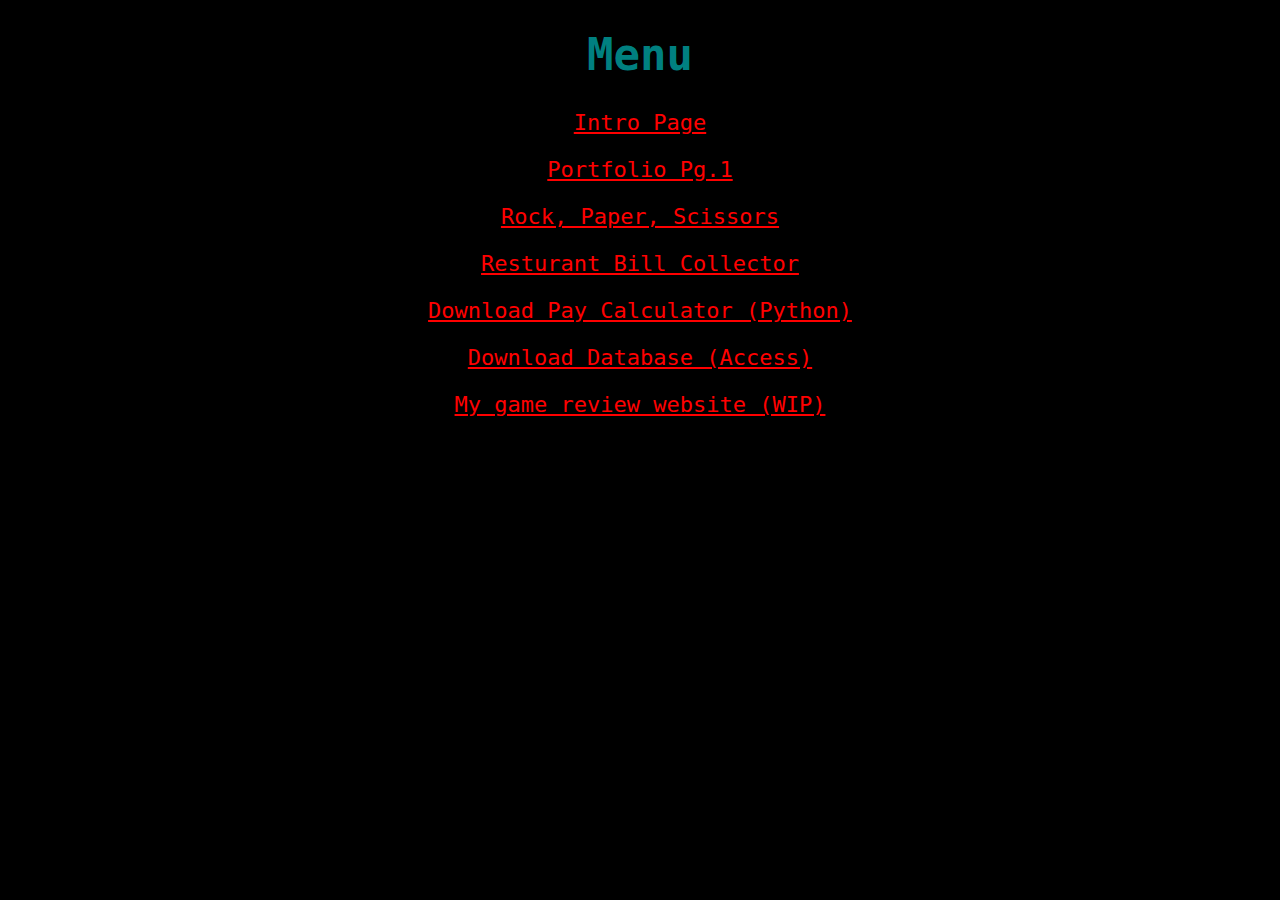
<file: Index.html>
<!DOCTYPE HTML>
<html>
<head> 
<title>Menu</title>
<link rel="stylesheet" href="stylesheet.css">
</head>
<body>
<h1>Menu</h1>
<p><a href= "Intro1.html"title="Check out my">Intro Page</a><p>
<p><a href= "Portfolio.html">Portfolio Pg.1</a><p>
<p><a href= "RPS.html">Rock, Paper, Scissors</a><p>
<p><a href= "ResturantBillCollector.html">Resturant Bill Collector</a><p>
<p><a href="paycalc.py" download>Download Pay Calculator (Python)</a><p>
<p><a href="Donations.accdb" download>Download Database (Access)</a><p>
<p><a href="GameReview.html" download>My game review website (WIP)</a><p>
</body>
</html>
</file>
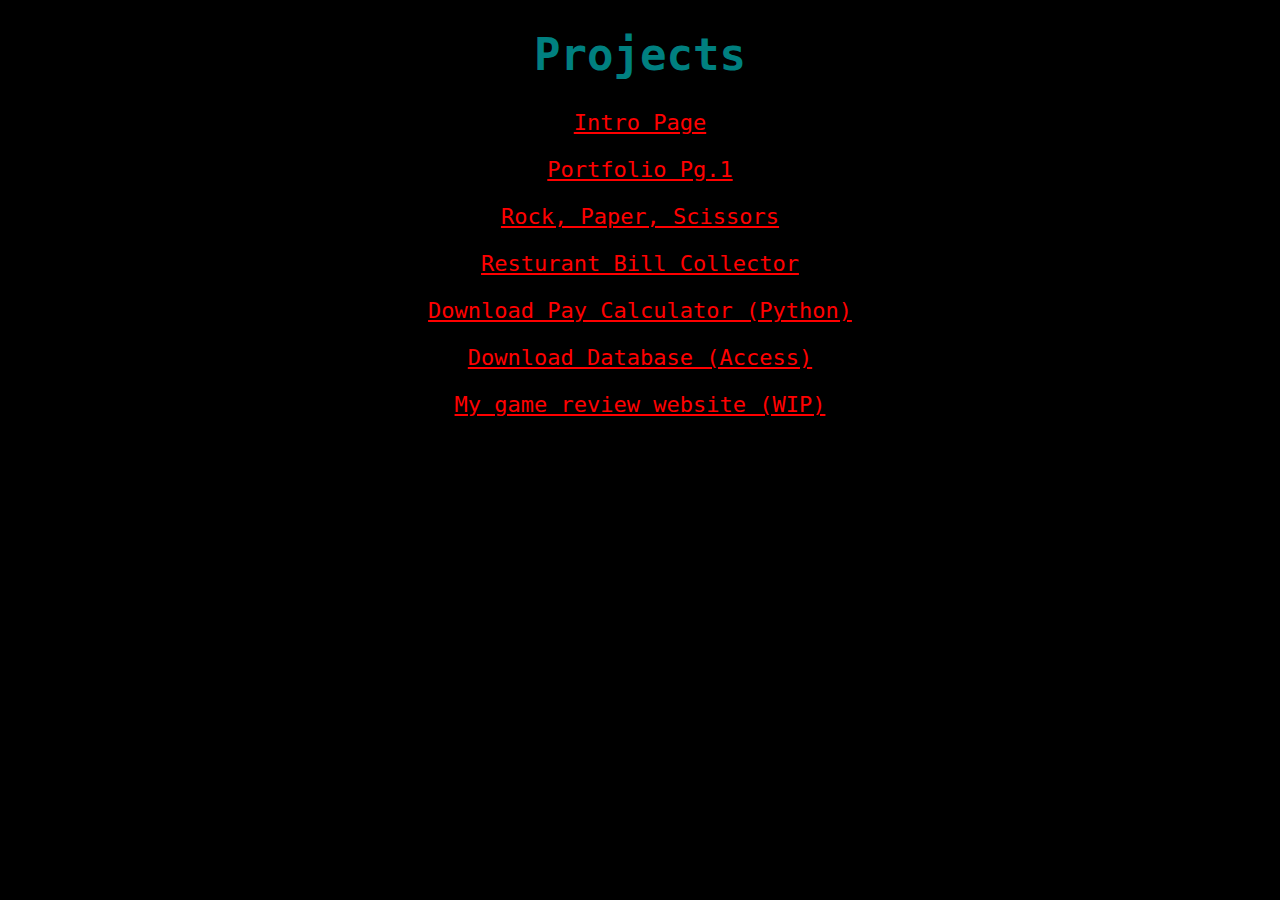
<file: index.html>
<!DOCTYPE HTML>
<html>
<head> 
<title>Projects</title>
<link rel="stylesheet" href="stylesheet.css">
</head>
<body>
<h1>Projects</h1>
<p><a href= "Intro1.html"title="Check out my">Intro Page</a><p>
<p><a href= "Portfolio.html">Portfolio Pg.1</a><p>
<p><a href= "RPS.html">Rock, Paper, Scissors</a><p>
<p><a href= "ResturantBillCollector.html">Resturant Bill Collector</a><p>
<p><a href="paycalc.py" download>Download Pay Calculator (Python)</a><p>
<p><a href="Donations.accdb" download>Download Database (Access)</a><p>
<p><a href="GameReview.html" download>My game review website (WIP)</a><p>
</body>

</html>
</file>
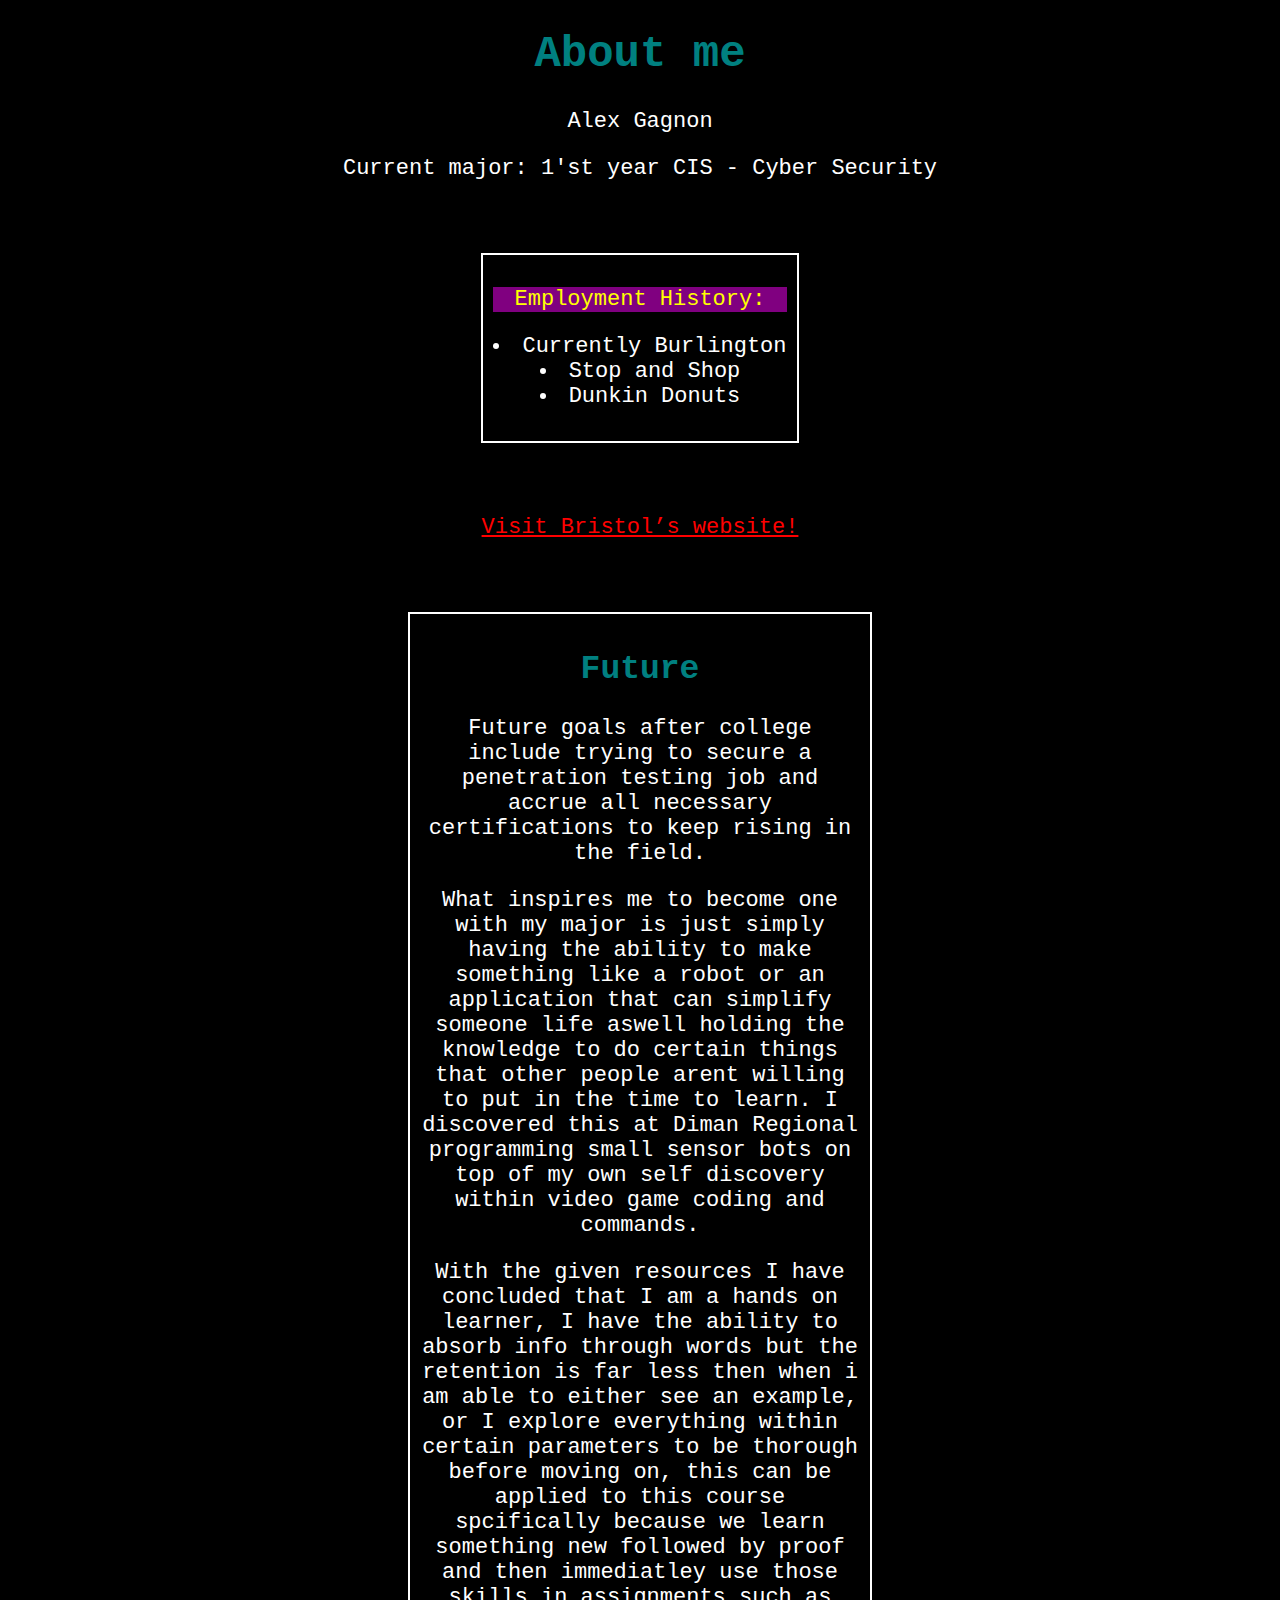
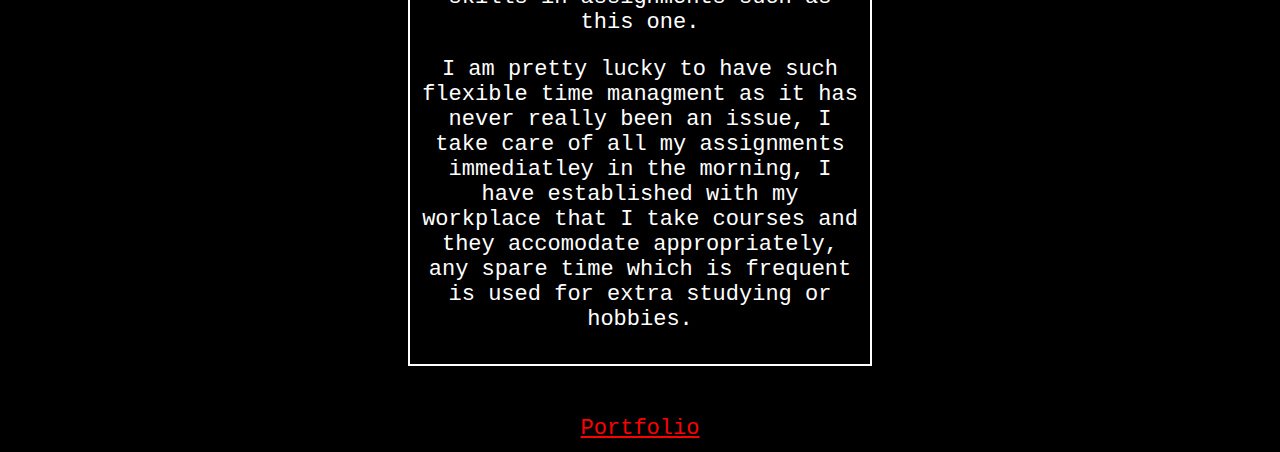
<file: Intro1.html>
<!DOCTYPE HTML>
<html>
	<head>
		<title>About Me</title>
	<link rel="stylesheet" href="stylesheet.css">
	</head>
	<body>
		<h1>About me</h1>
		<p>Alex Gagnon</p>
		<p>Current major: 1'st year CIS - Cyber Security</p>
	<div class="box1">
		<p class="EHIS">Employment History:<ul></p>
		<li>Currently Burlington
		<li>Stop and Shop
		<li>Dunkin Donuts
		</ul>
	</div>
		<p><a href="https://bristolcc.edu/">Visit Bristol’s website!</a>	
	<div>	
		<h2>Future</h2>
		<p>Future goals after college include trying to secure a penetration testing job and accrue all necessary certifications to keep rising in the field.</p>
		<p>What inspires me to become one with my major is just simply having the ability to make something like a robot or an application that can simplify someone life aswell holding the knowledge to do certain things that other people arent willing to put in the time to learn. I discovered this at Diman Regional programming small sensor bots on top of my own self discovery within video game coding and commands.<p>
		<p>With the given resources I have concluded that I am a hands on learner, I have the ability to absorb info through words but the retention is far less then when i am able to either see an example, or I explore everything within certain parameters to be thorough before moving on, this can be applied to this course spcifically because we learn something new followed by proof and then immediatley use those skills in assignments such as this one.</p>
		<p>I am pretty lucky to have such flexible time managment as it has never really been an issue, I take care of all my assignments immediatley in the morning, I have established with my workplace that I take courses and they accomodate appropriately, any spare time which is frequent is used for extra studying or hobbies.</p>
	</div>
	<a href= "Portfolio.html">Portfolio</a>
	</body>
</html>
</file>
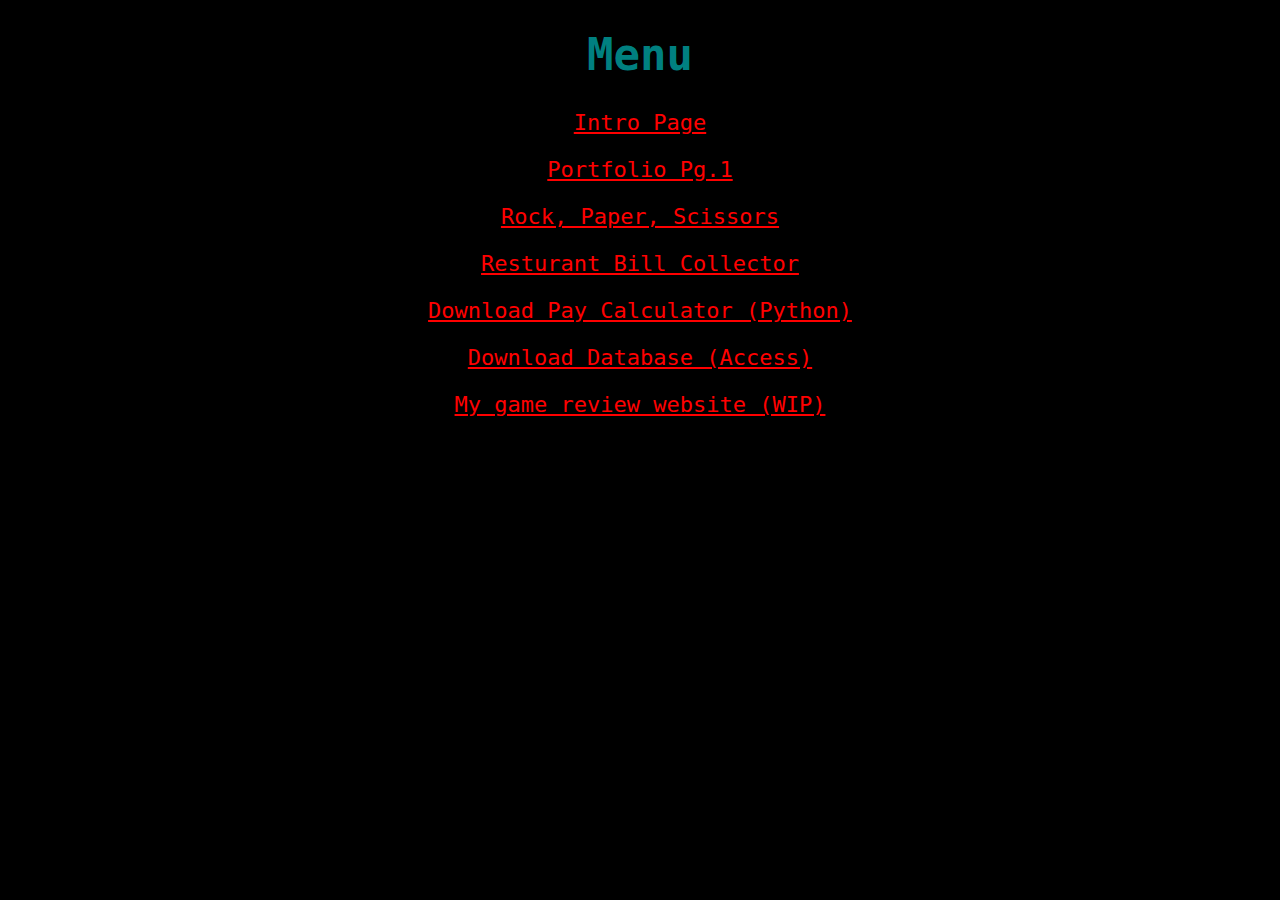
<file: Menu.html>
<!DOCTYPE HTML>
<html>
<head> 
<title>Menu</title>
<link rel="stylesheet" href="stylesheet.css">
</head>
<body>
<h1>Menu</h1>
<p><a href= "Intro1.html"title="Check out my">Intro Page</a><p>
<p><a href= "Portfolio.html">Portfolio Pg.1</a><p>
<p><a href= "RPS.html">Rock, Paper, Scissors</a><p>
<p><a href= "ResturantBillCollector.html">Resturant Bill Collector</a><p>
<p><a href="paycalc.py" download>Download Pay Calculator (Python)</a><p>
<p><a href="Donations.accdb" download>Download Database (Access)</a><p>
<p><a href="GameReview.html" download>My game review website (WIP)</a><p>
</body>
</html>
</file>
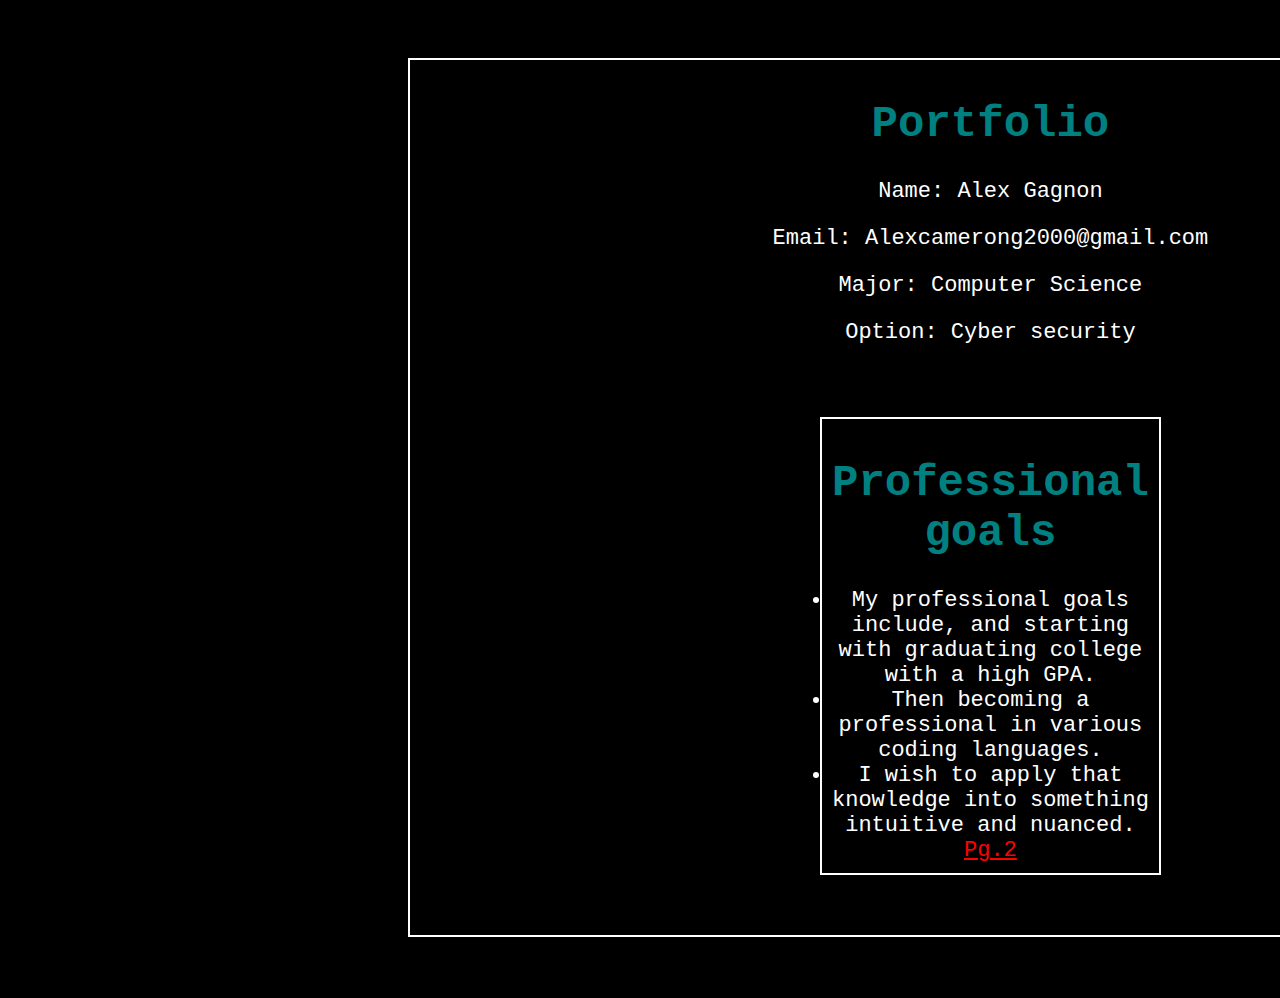
<file: Portfolio.html>
<!DOCTYPE HTML>
<html>
	<head>
		<title>Portfolio</title>
	<link rel="stylesheet" href="stylesheet.css">
	</head>
	<body>
		<div>
		<h1>Portfolio</h1>
		<p>Name: Alex Gagnon</p>
		<p>Email: Alexcamerong2000@gmail.com</p>
		<p>Major: Computer Science</p>
		<p>Option: Cyber security</p>
		<div>
		<h1>Professional goals</h1>
		<li>My professional goals include, and starting with graduating college with a high GPA.</li> 
		<li>Then becoming a professional in various coding languages.</li> 
		<li>I wish to apply that knowledge into something intuitive and nuanced.</li> 
		<a href= "index.html">Pg.2</a>
		</div>
	</body>
</html>

</html>
</file>
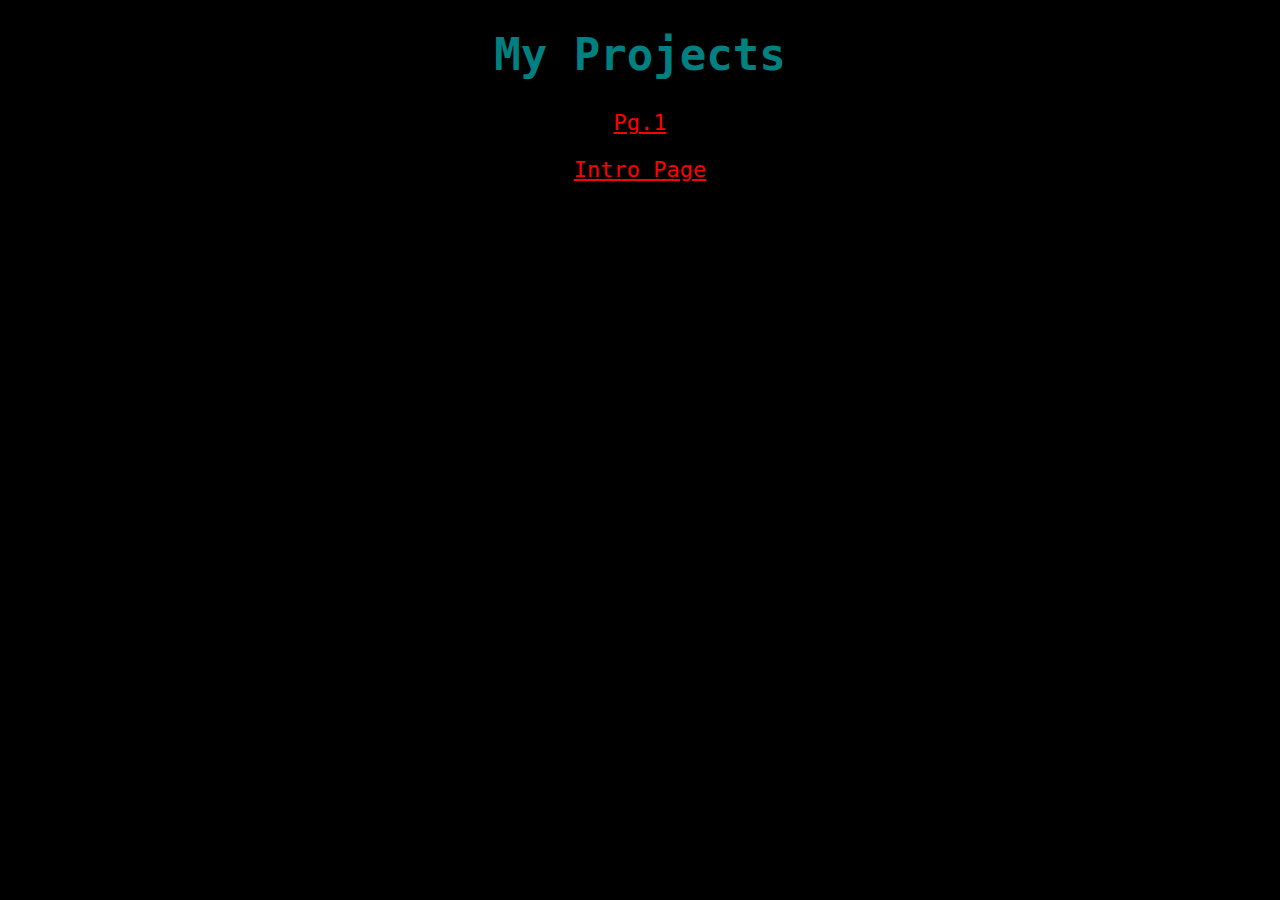
<file: PortfolioPg2.html>
<!DOCTYPE HTML>
<html>
	<head>
		<title>Portfolio pg.2</title>
	<link rel="stylesheet" href="stylesheet.css">
	</head>
	<body>
	<h1>My Projects</h1>
	<p><a href= "Portfolio.html">Pg.1</a><p>
	<p><a href= "Intro1.html"title="Check out my">Intro Page</a><p>
	</body>
</html>
</file>
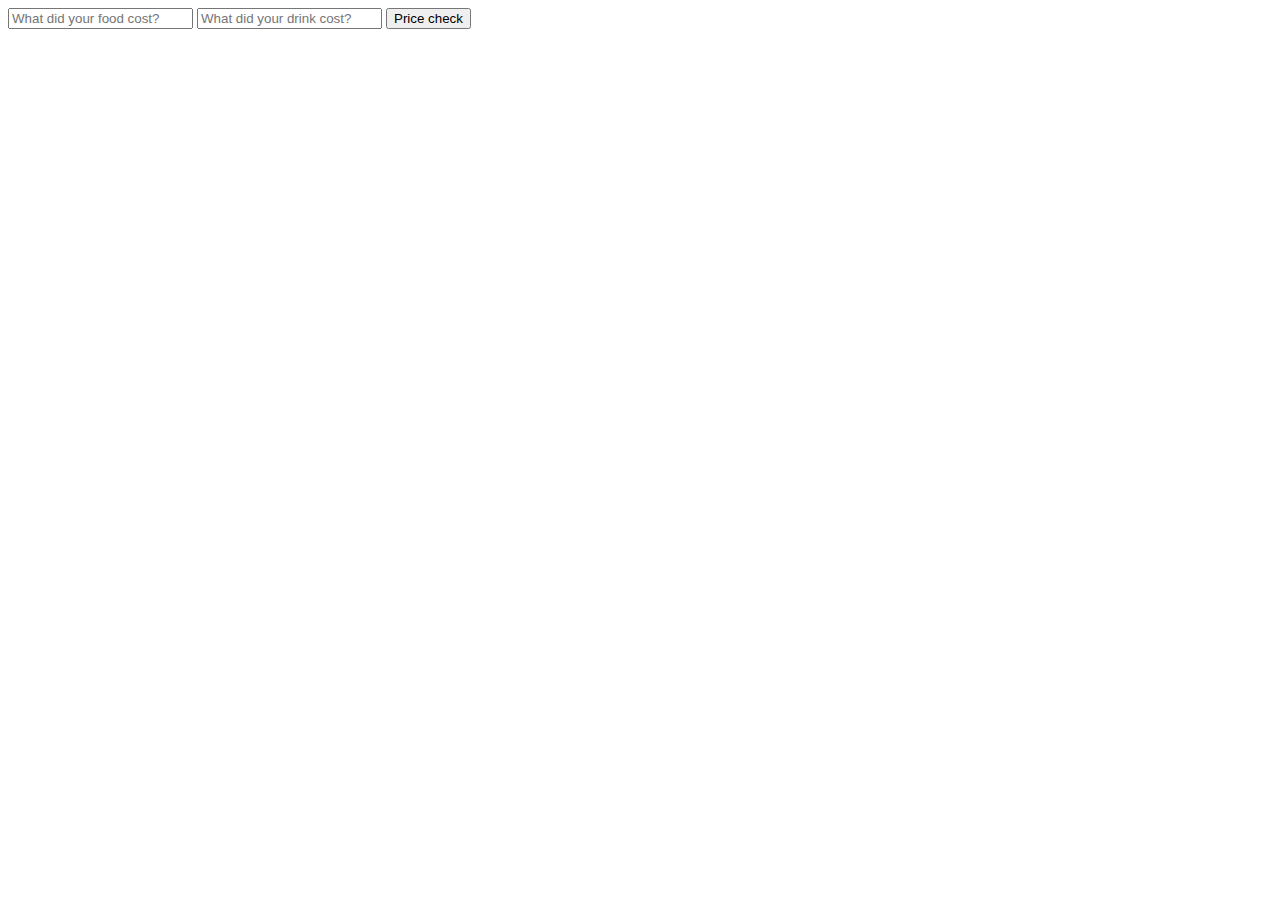
<file: ResturantBillCollector.html>
<!DOCTYPE html>
<html lang="en">
<head>
    <meta charset="UTF-8">
    <title>RestaurantBillCollector</title>
</head>
<body>
<input type = "text" id="foodCost" placeholder="What did your food cost?">
<input type = "text" id="drinkCost" placeholder="What did your drink cost?">

<button onclick="calcTotals()">Price check</button>

<script>
function calcTotals() {

let foodCost = Number(document.getElementById("foodCost").value);
let drinkCost = Number(document.getElementById("drinkCost").value);

let subTotal = foodCost + drinkCost;
let afterTax = subTotal * 1.062;
let finalTotal = afterTax * 1.15;
document.write("Your subtotal is $" + subTotal.toFixed(2) + "<br>");
document.write("After tax it becomes $" + afterTax.toFixed(2) + "<br>");
document.write("After a 15% tip, the Grand total is $" + finalTotal.toFixed(2));
}
</script>
</body>
<!--Pseudocode
start
prompt user for "food cost"
prompt user for "drink cost"

when user clicks "price check" button

convert foodCost and drinkCost to numbers

calculate subTotal
calculate afterTax
calculate finalTotal

display message "Your subtotal is $" subTotal
display message "After tax it becomes $" afterTax
display message "After a 15% tip, the Grand total is $" finalTotal

end
</file>
<file: stylesheet.css>
body 	{
	text-align: center;
	color: gray;
	background-color: black;
	font-family: 'SUSE Mono', monospace;
	font-size: 22px;
	}
	p 	{
		color: white;
	}
	li 	{
		color: white;
	}
	a 	{
		color: red;
	}
	h1	{
		color: #008080;
	}
	div{
		display: inline-block;
		margin: 50px 400px 50px 400px;
		border: 2px solid white;
		padding: 10px;
	}
	h2 {
		color: #008080;
		text-align: center;
	}
	ul	{
		padding-left: 0;
		list-style-position: inside;
	}
	.EHIS {
		background-color: purple;
		color: yellow;
	}
    .container {
            max-width: 900px;
            margin: auto;
            padding: 20px;
        }

    .review-card {
            background-color: #2a2a2a;
            padding: 20px;
            margin-bottom: 25px;
            border-radius: 10px;
        }

    .review-card img {
            max-width: 100%;
            border-radius: 10px;
        }

    .rating {
            font-size: 1.2em;
            color: gold;
            margin-top: 10px;
        }

    footer {
            text-align: center;
            padding: 20px;
            color: #888;
        }
</file>
